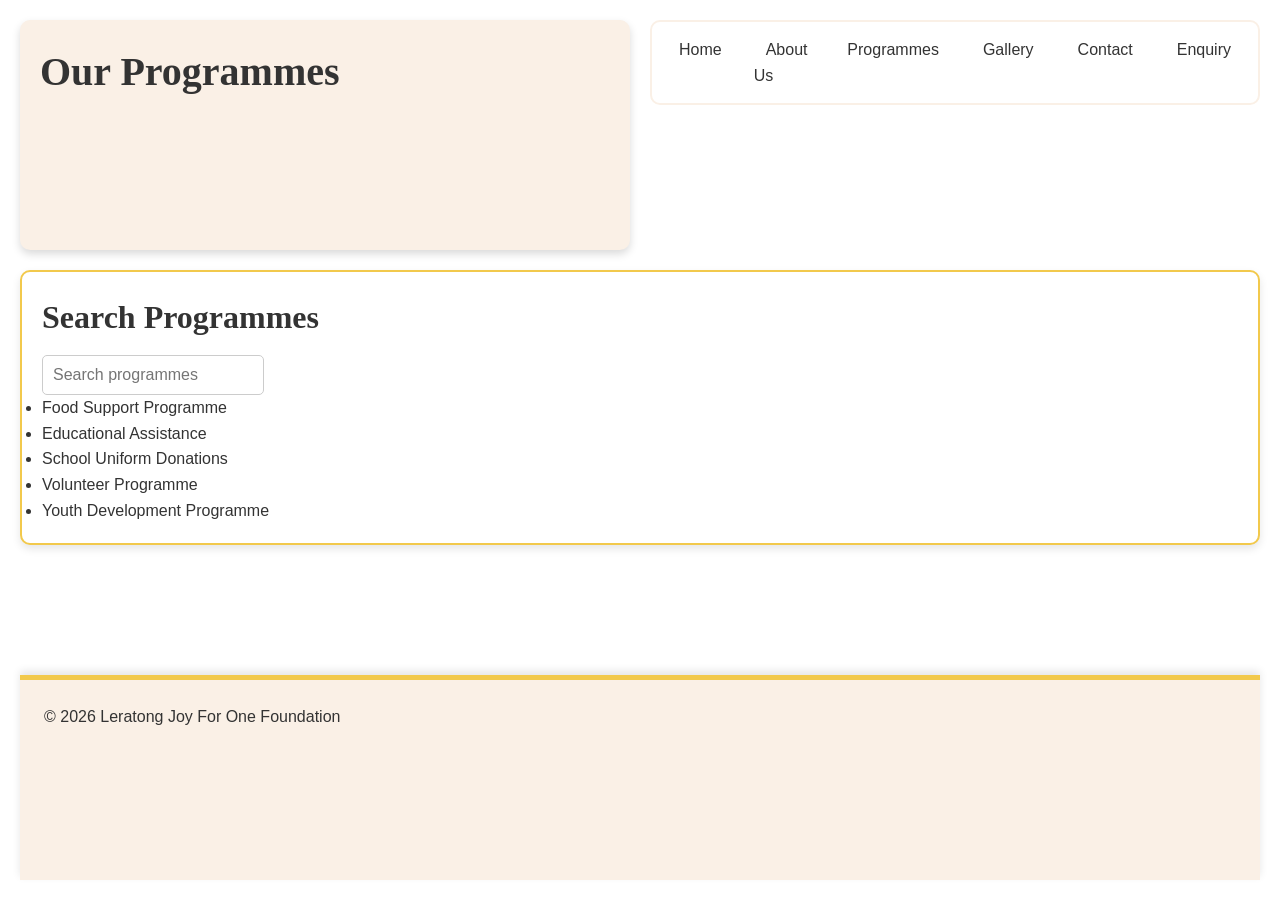
<file: Programmes.html>
<!DOCTYPE html>
<html lang="en">
<head>
    <meta charset="UTF-8">
    <meta name="viewport" content="width=device-width, initial-scale=1.0">

    <title>Programmes | Leratong Joy For One Foundation</title>

    <link rel="stylesheet" href="LeratongStyle.css">
</head>

<body>

<header class="header">
    <h1>Our Programmes</h1>
</header>

<nav class="navigation">
    <ul>
        <li><a href="index.html">Home</a></li>
        <li><a href="about.html">About Us</a></li>
        <li><a href="programmes.html">Programmes</a></li>
        <li><a href="gallery.html">Gallery</a></li>
        <li><a href="contact.html">Contact</a></li>
        <li><a href="enquiry.html">Enquiry</a></li>
    </ul>
</nav>

<main class="main-content">

    <section class="introduction">

        <h2>Search Programmes</h2>

        <input
            type="text"
            id="searchInput"
            placeholder="Search programmes">

        <ul id="programmeList">
            <li>Food Support Programme</li>
            <li>Educational Assistance</li>
            <li>School Uniform Donations</li>
            <li>Volunteer Programme</li>
            <li>Youth Development Programme</li>
        </ul>

    </section>

</main>

<footer class="footer">
    <p>&copy; 2026 Leratong Joy For One Foundation</p>
</footer>

<script src="js/script.js"></script>

</body>
</html>
</file>
<file: LeratongStyle.css>
/* my basic css reset*/
* {
    margin: 0;
    padding: 0;
    box-sizing: border-box;
}

/*color options*/
:root {
    --primary-color: #faf0e6;
    --secondary-color: #f8f5e9;
    --accent-color: #f2c94c;
    --donate-color: #d95d39;
    --text-color: #333333;
    --white-color: #ffffff;
}

/*Base/body layout*/
body {
    font-family: Arial, sans-serif;
    line-height: 1.6;
    background-color: white;
    color: var(--text-color);

    min-height: 100vh;

    display: grid;
    grid-template-columns: 1fr 1fr;

    grid-template-areas:
        "header navigation"
        "main main"
        "footer footer";

        gap: 1.25rem;

        padding: 1.25rem;
}

/*header*/
.header {
    grid-area: header;

    background-color: var(--primary-color);
    color: var(--text-color);

    padding: 1.25rem;

    border-radius: 10px;

    box-shadow: 0 4px 8px rgba(0, 0, 0, 0.15);
}



/*Navigation*/
.navigation {
    grid-area: navigation;
    align-self: start;
    justify-self: end;
    background-color: var(--white-color);
    padding: 15px;
    border: 2px solid var(--primary-color);
    border-radius: 10px;
    
}

.navigation ul {
    list-style: none;

    display: flex;
    gap: 20px;
}

.navigation li {
    margin-bottom: 0;
}

.navigation a {
    color: var(--text-color);
    text-decoration: none;
    padding: 0.5em 0.75em;

    border-radius: 5px;
}

.navigation a:hover {
    background-color: var(--accent-color);
    color: var(--text-color);
}


.navigation a:focus {
    outline: 3px solid var(--accent-color);
    outline-offset: 3px;
}

.navigation a.active {
    background-color: var(--primary-color);
    color: var(--white-color);
}


/*donate link*/
.donate-link a {
    background-color: var(--donate-color);
    color: var(--white-color);

}

.donate-link a:hover {
    background-color: #b84728;
}


/*main content*/
.main-content {
    grid-area: main;
    
}

/*Introduction*/
.introduction {
    background-color: var(--white-color);
    padding: 1.25rem;

    border: 2px solid var(--accent-color);

    border-radius: 10px;

    box-shadow: 0 4px 8px rgba(0, 0, 0, 0.1);

}

.introduction img {
    width: 20%;
    height: auto;

    border: 3px solid var(--white-color);
    border-radius: 10px;
    box-shadow: 0 4px 8px rgba(0, 0, 0, 0.15);
}


/*footer*/
.footer {
    grid-area: footer;
    background-color: var(--primary-color);
    color: var(--text-color);
    padding: 1.5rem;
    border-top: 5px solid var(--accent-color);
    box-shadow: 0 -4px 8px rgba(0, 0, 0, 0.1);
}

.footer img {
    width: 10%;
    height: auto;

    border: 3px solid var(--white-color);
    border-radius: 10px;
    box-shadow: 0 4px 8px rgba(0, 0, 0, 0.2);
}

.footer ul {
    margin-bottom: 20px;
}


/*Typography styles for headings*/
h1 {
    font-family: 'Comic Sans MS', cursive;
    font-size: 2.5rem;
    font-weight: bold;
    color: var(--text-color);
    margin-bottom: 1rem;
}

h2 {
    font-family: 'Comic Sans MS', cursive;
    font-size: 2rem;
    color: var(--text-color);
    margin-bottom: 0.75rem;
}

h3 {
    font-family: 'Comic Sans MS', cursive;
    font-size: 1.5rem;
    color: var(--text-color);
    margin-bottom: 0.5rem;
}

p {
    font-size: 1rem;
    margin-bottom: 1rem;
}

/*-----Responsive design-----*/

/*tablet screen view 601px to 900px*/
@media (max-width: 900px) {
    body {
        grid-template-columns: 1fr;
        grid-template-areas:
            "header"
            "navigation"
            "main"
            "footer";
    }

    .navigation {
        justify-self: start;
    }

    .navigation ul {
          gap: 15px;
    }

    h1 {
        font-size: 2.2rem;
    }
    h2 {
        font-size: 1.8rem;
    }
}

/*mobile screen view 600px and smaller/below*/
@media (max-width: 600px) {
    body {
        padding: 10px;
        gap: 15px;
    
    }

    /*header*/
    .header {
        padding: 15px;
        text-align: center;
    }

    /*Navigation*/
    .navigation {
        justify-self: stretch;
        padding: 10px;
    }

    .navigation ul {
        flex-direction: column;
        align-items: stretch;
        gap: 5px;
    }

    .navigation a {
        display: block;
        text-align: center;
    }

    /*introduction*/
    .introduction {
        padding: 15px;
    }

    /*this should make the images fit the screen*/
    .introduction img,
    .footer img {
        max-width: 30%;
        height: auto;
    }

    /*for smaller headings*/
    h1 {
        font-size: 2rem;
    }
    h2 {
        font-size: 1.5rem;
    }
    h3 {
        font-size: 1.2rem;
    }

    /*for smaller paragraphs*/
    p {
        font-size: 0.95rem;
    }

    /*footer*/
    .footer {
        padding: 15px;
    }
}


.footer img {
    width: 20%;
    height: auto;

    border: 3px solid white;
    border-radius: 10px;
    box-shadow: 0 4px 8px rgba(0, 0, 0, 0.2);
}

/*accordion and gallery* ---Added on 02/11/2026 for part 3*/
.accordion {
    width: 100%;
    padding: 15px;
    margin-top: 10px;
    cursor: pointer;
    border: none;
    background-color: #f2c94c;
}

.panel {
    display: none;
    padding: 15px;
    background-color: #faf0e6;
}

/*gallery styles*/
.gallery {
    display:flex;
    gap: 20px;
    flex-wrap: wrap;

}

.gallery-image {
    width: 300px;
    max-width: 100%;
    cursor:pointer;
    border-radius: 10px;

    transition: transform 0.3s ease;
}

/*lightbox styles*/
#lightbox {
    display: none;

    position: fixed;

    top:0;
    left:0;

    width:100%;
    height:100%;

    background: rgba(0, 0, 0, 0.9);

    justify-content: center;
    align-items: center;

}

#lightbox-images {
    max-width: 80%;
    max-height: 80%;

}

/*form styles for enquiry page*/
form{
    display: flex;
    flex-direction: column;
    gap: 10px;
    max-width: 500px;
    margin: 0 auto;
}

input, textarea, select {
    padding: 10px;
    border: 1px solid #ccc;
    border-radius: 5px;
    font-size: 16px;
}

button {
    padding: 10px;
    background-color: #f2c94c;
    border: none;
    border-radius: 5px;
    font-size: 16px;
    cursor: pointer;
}

bottom:hover {
    background-color: #e0b800;
}

/*map styles for contact page*/
#map {
    margin-top: 20px;
    border-radius: 10px;
    overflow: hidden;
}

.introduction img {
    transition: transform 0.3s ease;
}

.introduction img:hover {
    transform: scale(1.05);
}
</file>
<file: ST10501227_Part 3/LeratongStyle.css>
/* my basic css reset*/
* {
    margin: 0;
    padding: 0;
    box-sizing: border-box;
}

/*color options*/
:root {
    --primary-color: #faf0e6;
    --secondary-color: #f8f5e9;
    --accent-color: #f2c94c;
    --donate-color: #d95d39;
    --text-color: #333333;
    --white-color: #ffffff;
}

/*Base/body layout*/
body {
    font-family: Arial, sans-serif;
    line-height: 1.6;
    background-color: white;
    color: var(--text-color);

    min-height: 100vh;

    display: grid;
    grid-template-columns: 1fr 1fr;

    grid-template-areas:
        "header navigation"
        "main main"
        "footer footer";

        gap: 1.25rem;

        padding: 1.25rem;
}

/*header*/
.header {
    grid-area: header;

    background-color: var(--primary-color);
    color: var(--text-color);

    padding: 1.25rem;

    border-radius: 10px;

    box-shadow: 0 4px 8px rgba(0, 0, 0, 0.15);
}



/*Navigation*/
.navigation {
    grid-area: navigation;
    align-self: start;
    justify-self: end;
    background-color: var(--white-color);
    padding: 15px;
    border: 2px solid var(--primary-color);
    border-radius: 10px;
    
}

.navigation ul {
    list-style: none;

    display: flex;
    gap: 20px;
}

.navigation li {
    margin-bottom: 0;
}

.navigation a {
    color: var(--text-color);
    text-decoration: none;
    padding: 0.5em 0.75em;

    border-radius: 5px;
}

.navigation a:hover {
    background-color: var(--accent-color);
    color: var(--text-color);
}


.navigation a:focus {
    outline: 3px solid var(--accent-color);
    outline-offset: 3px;
}

.navigation a.active {
    background-color: var(--primary-color);
    color: var(--white-color);
}


/*donate link*/
.donate-link a {
    background-color: var(--donate-color);
    color: var(--white-color);

}

.donate-link a:hover {
    background-color: #b84728;
}


/*main content*/
.main-content {
    grid-area: main;
    
}

/*Introduction*/
.introduction {
    background-color: var(--white-color);
    padding: 1.25rem;

    border: 2px solid var(--accent-color);

    border-radius: 10px;

    box-shadow: 0 4px 8px rgba(0, 0, 0, 0.1);

}

.introduction img {
    width: 20%;
    height: auto;

    border: 3px solid var(--white-color);
    border-radius: 10px;
    box-shadow: 0 4px 8px rgba(0, 0, 0, 0.15);
}


/*footer*/
.footer {
    grid-area: footer;
    background-color: var(--primary-color);
    color: var(--text-color);
    padding: 1.5rem;
    border-top: 5px solid var(--accent-color);
    box-shadow: 0 -4px 8px rgba(0, 0, 0, 0.1);
}

.footer img {
    width: 10%;
    height: auto;

    border: 3px solid var(--white-color);
    border-radius: 10px;
    box-shadow: 0 4px 8px rgba(0, 0, 0, 0.2);
}

.footer ul {
    margin-bottom: 20px;
}


/*Typography styles for headings*/
h1 {
    font-family: 'Comic Sans MS', cursive;
    font-size: 2.5rem;
    font-weight: bold;
    color: var(--text-color);
    margin-bottom: 1rem;
}

h2 {
    font-family: 'Comic Sans MS', cursive;
    font-size: 2rem;
    color: var(--text-color);
    margin-bottom: 0.75rem;
}

h3 {
    font-family: 'Comic Sans MS', cursive;
    font-size: 1.5rem;
    color: var(--text-color);
    margin-bottom: 0.5rem;
}

p {
    font-size: 1rem;
    margin-bottom: 1rem;
}

/*-----Responsive design-----*/

/*tablet screen view 601px to 900px*/
@media (max-width: 900px) {
    body {
        grid-template-columns: 1fr;
        grid-template-areas:
            "header"
            "navigation"
            "main"
            "footer";
    }

    .navigation {
        justify-self: start;
    }

    .navigation ul {
          gap: 15px;
    }

    h1 {
        font-size: 2.2rem;
    }
    h2 {
        font-size: 1.8rem;
    }
}

/*mobile screen view 600px and smaller/below*/
@media (max-width: 600px) {
    body {
        padding: 10px;
        gap: 15px;
    
    }

    /*header*/
    .header {
        padding: 15px;
        text-align: center;
    }

    /*Navigation*/
    .navigation {
        justify-self: stretch;
        padding: 10px;
    }

    .navigation ul {
        flex-direction: column;
        align-items: stretch;
        gap: 5px;
    }

    .navigation a {
        display: block;
        text-align: center;
    }

    /*introduction*/
    .introduction {
        padding: 15px;
    }

    /*this should make the images fit the screen*/
    .introduction img,
    .footer img {
        max-width: 30%;
        height: auto;
    }

    /*for smaller headings*/
    h1 {
        font-size: 2rem;
    }
    h2 {
        font-size: 1.5rem;
    }
    h3 {
        font-size: 1.2rem;
    }

    /*for smaller paragraphs*/
    p {
        font-size: 0.95rem;
    }

    /*footer*/
    .footer {
        padding: 15px;
    }
}


.footer img {
    width: 20%;
    height: auto;

    border: 3px solid white;
    border-radius: 10px;
    box-shadow: 0 4px 8px rgba(0, 0, 0, 0.2);
}

/*accordion and gallery* ---Added on 02/11/2026 for part 3*/
.accordion {
    width: 100%;
    padding: 15px;
    margin-top: 10px;
    cursor: pointer;
    border: none;
    background-color: #f2c94c;
}

.panel {
    display: none;
    padding: 15px;
    background-color: #faf0e6;
}

/*gallery styles*/
.gallery {
    display:flex;
    gap: 20px;
    flex-wrap: wrap;

}

.gallery-image {
    width: 300px;
    max-width: 100%;
    cursor:pointer;
    border-radius: 10px;

    transition: transform 0.3s ease;
}

/*lightbox styles*/
#lightbox {
    display: none;

    position: fixed;

    top:0;
    left:0;

    width:100%;
    height:100%;

    background: rgba(0, 0, 0, 0.9);

    justify-content: center;
    align-items: center;

}

#lightbox-images {
    max-width: 80%;
    max-height: 80%;

}

/*form styles for enquiry page*/
form{
    display: flex;
    flex-direction: column;
    gap: 10px;
    max-width: 500px;
    margin: 0 auto;
}

input, textarea, select {
    padding: 10px;
    border: 1px solid #ccc;
    border-radius: 5px;
    font-size: 16px;
}

button {
    padding: 10px;
    background-color: #f2c94c;
    border: none;
    border-radius: 5px;
    font-size: 16px;
    cursor: pointer;
}

bottom:hover {
    background-color: #e0b800;
}

/*map styles for contact page*/
#map {
    margin-top: 20px;
    border-radius: 10px;
    overflow: hidden;
}

.introduction img {
    transition: transform 0.3s ease;
}

.introduction img:hover {
    transform: scale(1.05);
}
</file>
